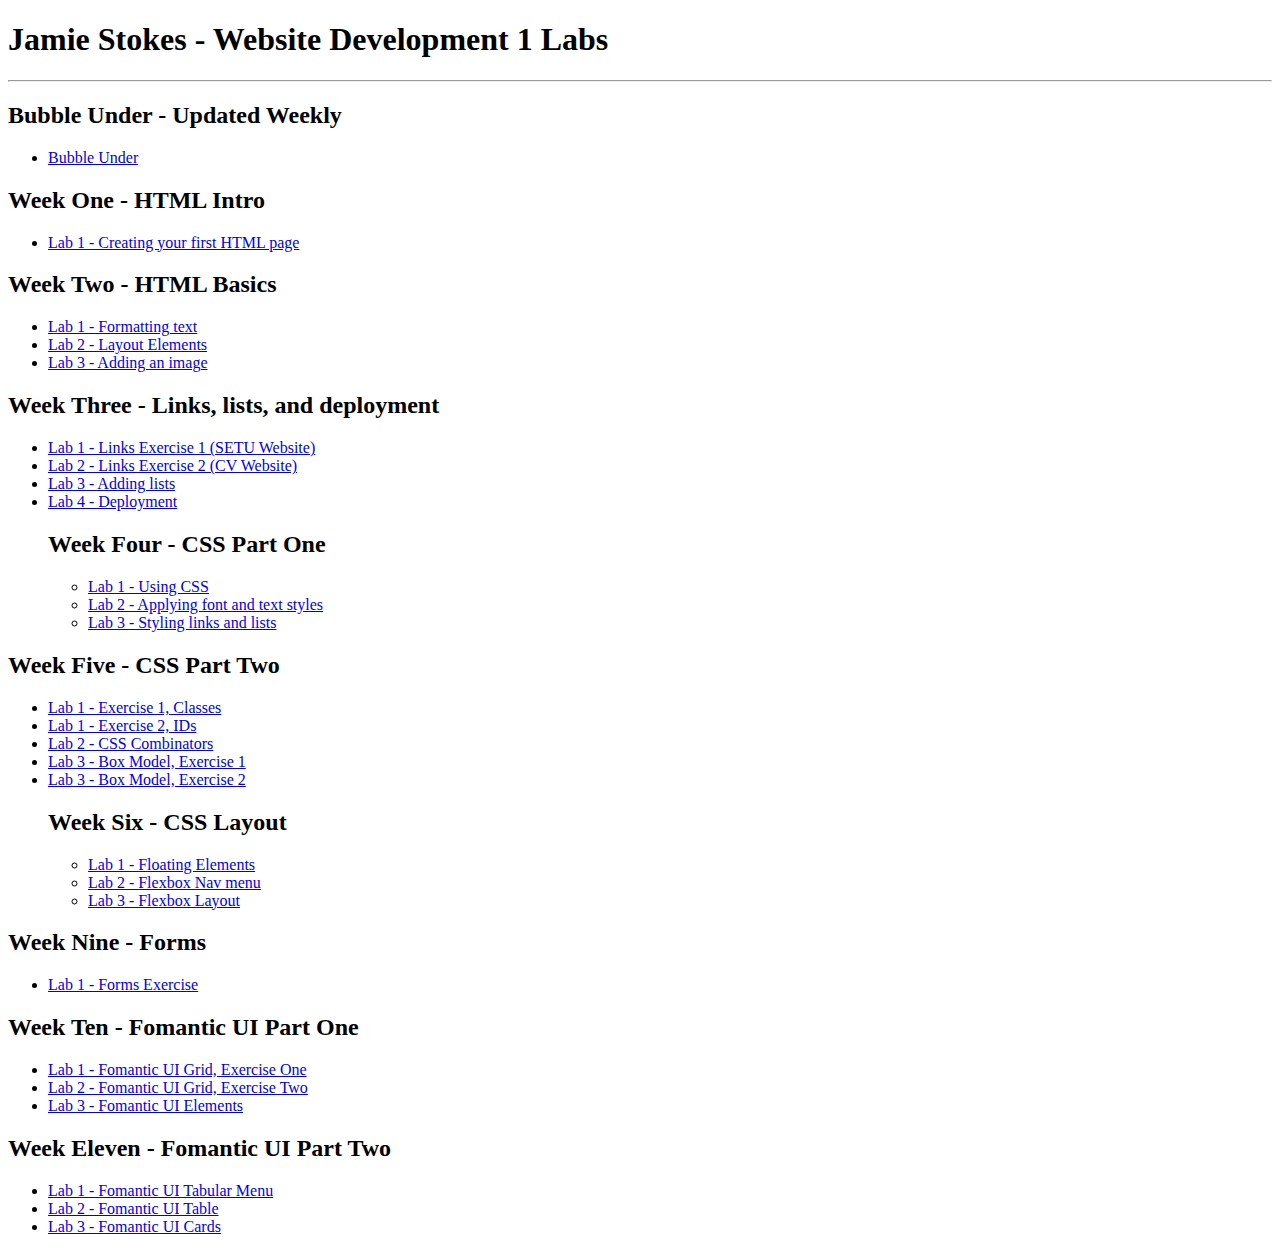
<file: index.html>
<!DOCTYPE html>
<html lang="en">

<head>
    <meta charset="UTF-8">
    <title>Jamie Stokes - Website Development 1 Labs</title>
</head>

<body>
    <h1>Jamie Stokes - Website Development 1 Labs</h1>

    <hr>

    <h2> Bubble Under - Updated Weekly</h2>
    <ul>
        <li>
            <a href="BubbleUnder/index.html">Bubble Under</a>
        </li>
    </ul>
        <h2> Week One - HTML Intro</h2>
    <ul>
        <li>
            <a href="week01/lab01/index.html">Lab 1 - Creating your first HTML page</a>
        </li>
    </ul>
        <h2> Week Two - HTML Basics</h2>
    <ul>
        <li>
            <a href="week02/lab01/html basics.html">Lab 1 - Formatting text</a>
        </li>
        <li>
            <a href="week02/lab02/index.html">Lab 2 - Layout Elements</a>
        </li>
        <li>
            <a href="week02/lab03/index.html">Lab 3 - Adding an image</a>
        </li>
    </ul>
        <h2> Week Three - Links, lists, and deployment</h2>
    <ul>
        <li>
            <a href="week03/lab01/index.html">Lab 1 - Links Exercise 1 (SETU Website)</a>
        </li>
        <li>
            <a href="week03/lab02/lab done links.html">Lab 2 - Links Exercise 2 (CV Website)</a>
        </li>
        <li>
            <a href="week03/lab03/index.html">Lab 3 - Adding lists</a>
        </li>
        <li>
            <a href="index.html">Lab 4 - Deployment</a>
                <h2> Week Four - CSS Part One</h2>
    <ul>
        <li>
            <a href="week04/lab01/index.html" target= "_blank">Lab 1 - Using CSS</a>
        </li>
        <li>
            <a href="week04/lab02/index.html" target= "_blank">Lab 2 - Applying font and text styles</a>
        </li>
        <li>
            <a href="week04/lab03/index.html" target= "_blank">Lab 3 - Styling links and lists</a>
        </li>
    </ul>

        </li>
    </ul>
        <h2> Week Five - CSS Part Two</h2>
    <ul>
        <li>
            <a href="week05/lab01/exercise1.html" target= "_blank">Lab 1 - Exercise 1, Classes</a>
        </li>
        <li>
            <a href="week05/lab01/exercise2.html" target= "_blank">Lab 1 - Exercise 2, IDs</a>
        </li>
        <li>
            <a href="week05/lab02/index.html" target= "_blank">Lab 2 - CSS Combinators</a>
        </li>
        <li>
            <a href="week05/lab03/box1.html" target= "_blank">Lab 3 - Box Model, Exercise 1</a>
        </li>
        <li>
            <a href="week05/lab03/box2.html" target= "_blank">Lab 3 - Box Model, Exercise 2</a>
        </li>
            <h2> Week Six - CSS Layout</h2>
    <ul>
        <li>
            <a href="week06/lab01/index.html" target= "_blank">Lab 1 - Floating Elements</a>
        </li>
        <li>
            <a href="week06/lab02/index.html" target= "_blank">Lab 2 - Flexbox Nav menu</a>
        </li>
        <li>
            <a href="week06/lab03/index.html" target= "_blank">Lab 3 - Flexbox Layout</a>
        </li>
    </ul>

    </ul>
        <h2> Week Nine - Forms</h2>
    <ul>
        <li>
            <a href="week09/lab01/car.html" target= "_blank">Lab 1 - Forms Exercise</a>
        </li>
    </ul>
        <h2> Week Ten - Fomantic UI Part One</h2>
    <ul>
        <li>
            <a href="week10/lab01/index.html" target= "_blank">Lab 1 - Fomantic UI Grid, Exercise One</a>
        </li>
        <li>
            <a href="week10/lab02/index.html" target= "_blank">Lab 2 - Fomantic UI Grid, Exercise Two</a>
        </li>
        <li>
            <a href="week10/lab03/index.html" target= "_blank">Lab 3 - Fomantic UI Elements</a>
        </li>
    </ul>
<h2> Week Eleven - Fomantic UI Part Two</h2>
    <ul>
        <li>
            <a href="week11/lab01/index.html" target= "_blank">Lab 1 - Fomantic UI Tabular Menu</a>
        </li>
        <li>
            <a href="week11/lab02/index.html" target= "_blank">Lab 2 - Fomantic UI Table</a>
        </li>
        <li>
            <a href="week11/lab03/index.html" target= "_blank">Lab 3 - Fomantic UI Cards</a>
        </li>
    </ul>








</body>

</html>
</file>
